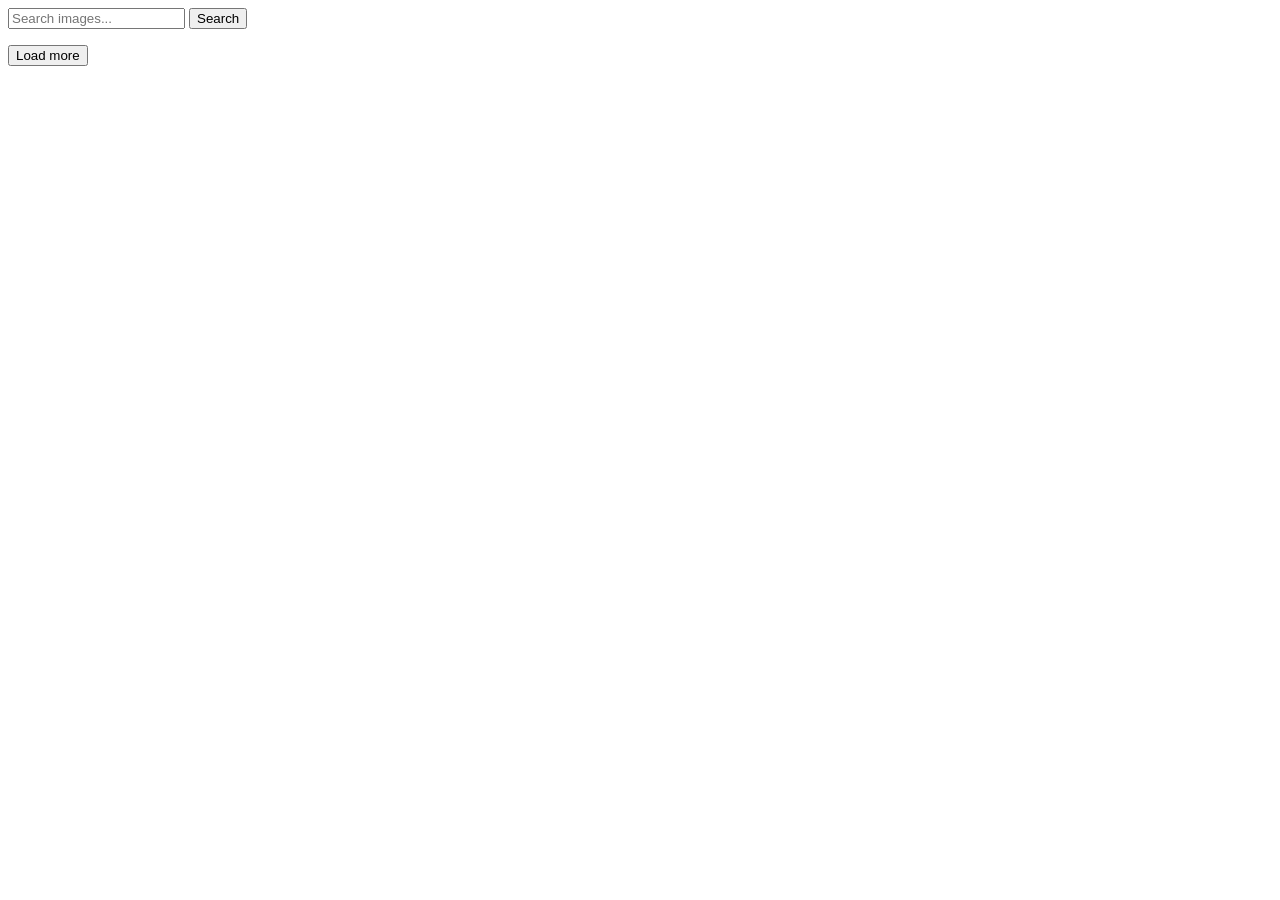
<file: src/index.html>
<!doctype html>
<html lang="en">
  <head>
    <meta charset="UTF-8" />
    <meta name="viewport" content="width=device-width, initial-scale=1.0" />

    <title>Image Search</title>
  </head>

  <body>
    <main class="page-container">
      <form class="form">
        <input
          class="search-input"
          type="text"
          name="search-text"
          placeholder="Search images..."
          autocomplete="off"
        />

        <button class="search-button" type="submit">Search</button>
      </form>

      <ul class="gallery"></ul>

      <button class="load-more" type="button">Load more</button>

      <span class="loader" aria-label="Loading"></span>
    </main>

    <script type="module" src="./main.js"></script>
  </body>
</html>
</file>
